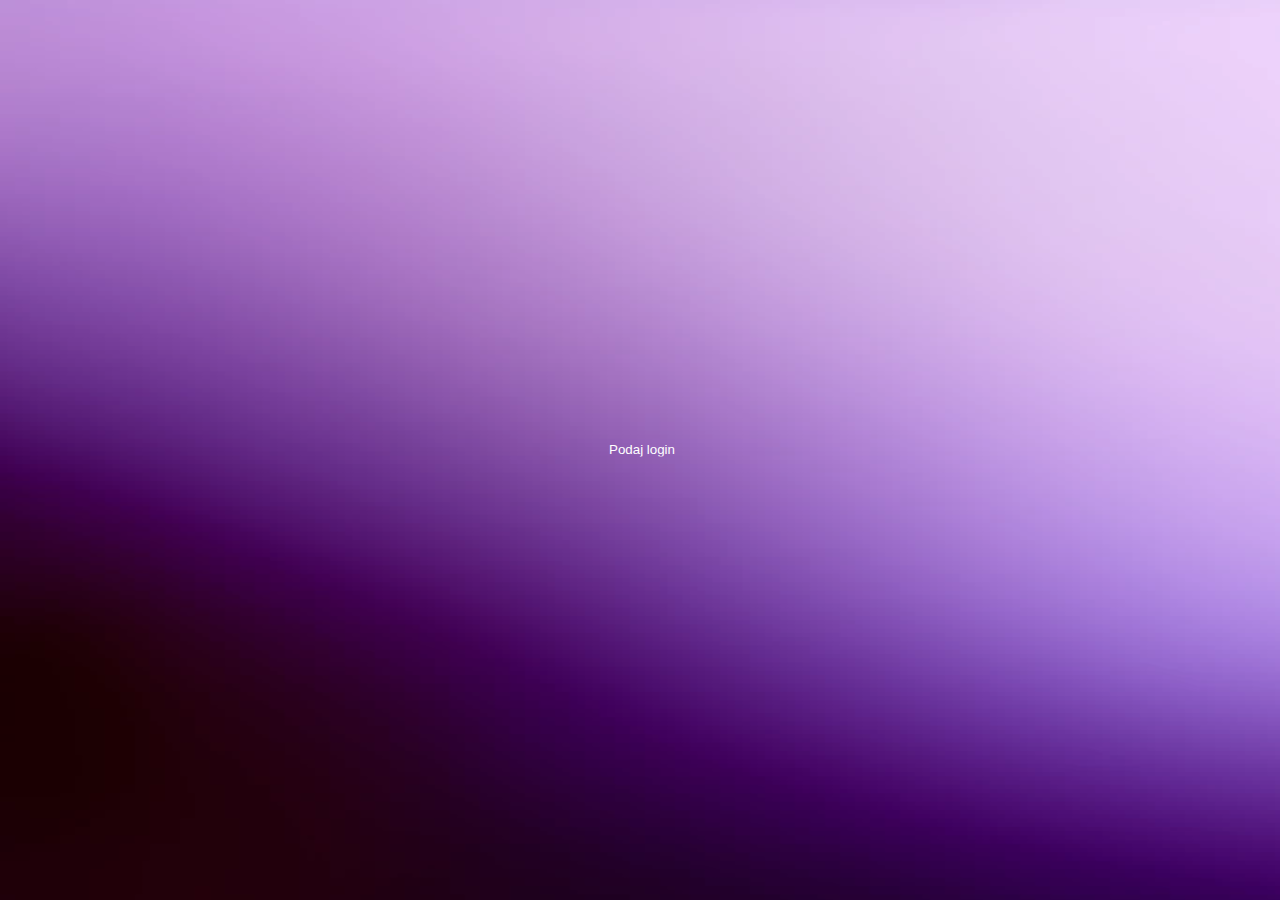
<file: index.html>
<!DOCTYPE html>
<html lang="pl">
<head>
	<title>AIM Lab</title>
	<link rel="stylesheet" type="text/css" href="css_strona.css">
</head>
<body>
	<div class="login-box">
		<form>
			<input type="text" name="username" autocomplete="off" placeholder="Podaj login">
		</form>
	</div>
</body>
</html>
</file>
<file: css_strona.css>
body {
	margin: 0;
	padding: 0;
	font-family: sans-serif;
  background: url(pobrane.png);
  background-repeat: no-repeat;
  background-size: auto;
  color: rgb(240, 240, 240);
}

.login-box {
	width: 320px;
	background: transparent;
	color: rgb(240, 240, 240);
	top: 50%;
	left: 50%;
	position: absolute;
	transform: translate(-50%, -50%);
  text-decoration: none;
	padding: 70px 30px;
}

textarea:focus, input:focus{
    outline: none;
}

input[type="text"]{
	width: 100%;
  border: transparent;
  text-align: center;
  color: white;
	border-bottom: 3px solid transparent;
	background: transparent;
}
input::placeholder
{
    color: white;
}
input[type="text"]:hover
{
    transition: 1s ease;
    border-bottom: 3px solid white;
}
input[type="text"]:focus
{
    border-bottom: 3px solid white;
}
.text
{
  display: flex;
  align-items: center;
  justify-content: space-between;
}
</file>
